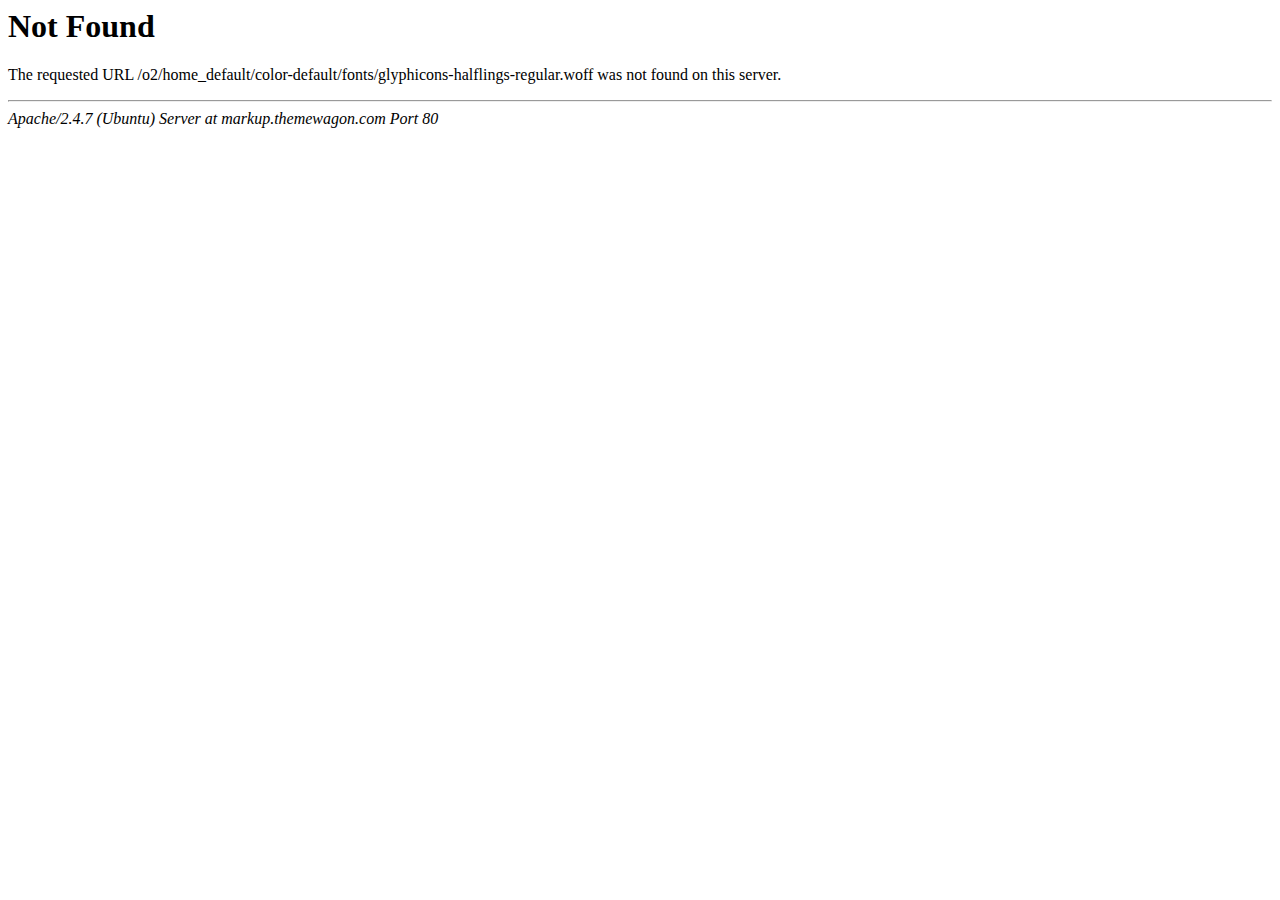
<file: fonts/glyphicons-halflings-regular-2.html>
<!DOCTYPE HTML PUBLIC "-//IETF//DTD HTML 2.0//EN">
<html><head>
<title>404 Not Found</title>
</head><body>
<h1>Not Found</h1>
<p>The requested URL /o2/home_default/color-default/fonts/glyphicons-halflings-regular.woff was not found on this server.</p>
<hr>
<address>Apache/2.4.7 (Ubuntu) Server at markup.themewagon.com Port 80</address>
</body></html>
</file>
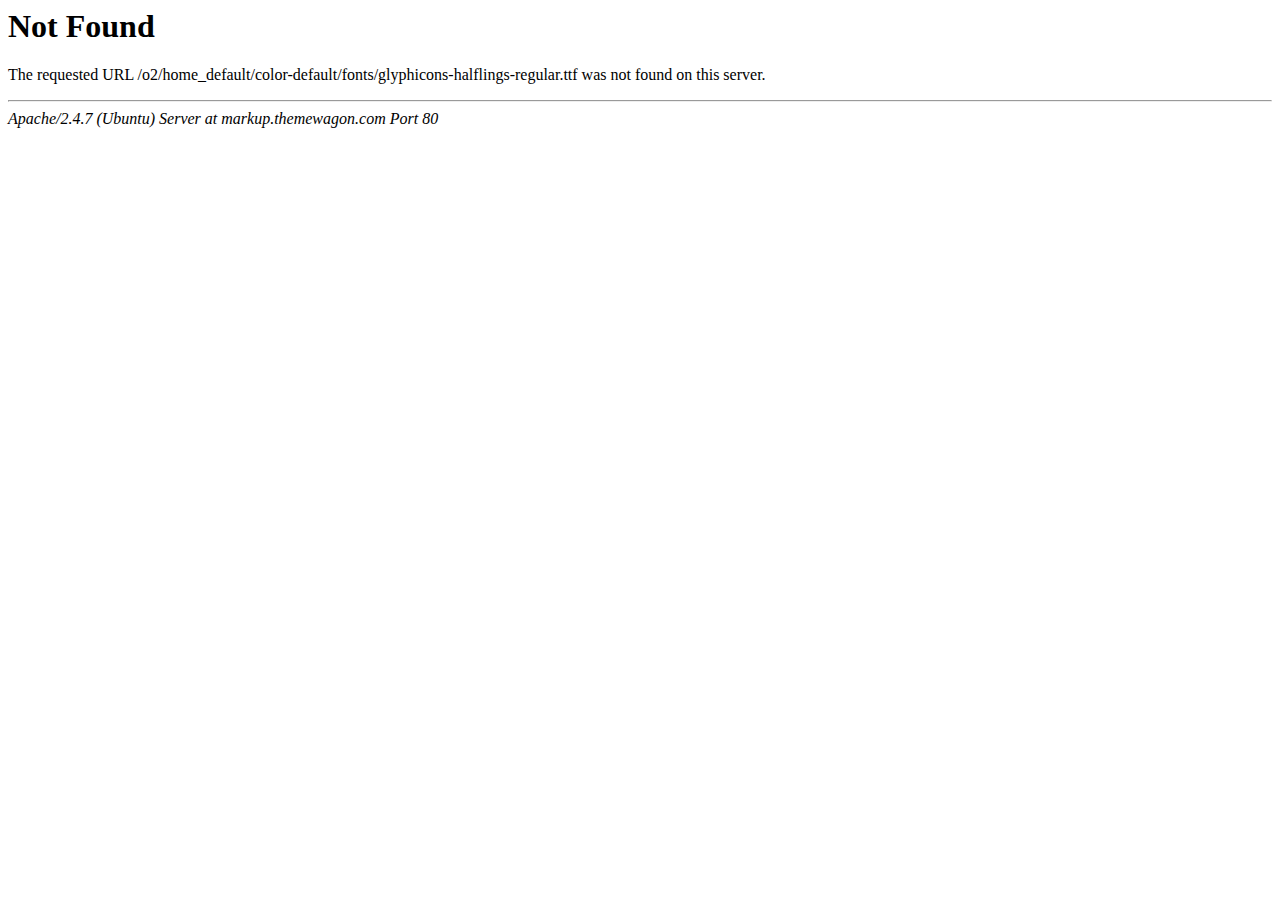
<file: fonts/glyphicons-halflings-regular-3.html>
<!DOCTYPE HTML PUBLIC "-//IETF//DTD HTML 2.0//EN">
<html><head>
<title>404 Not Found</title>
</head><body>
<h1>Not Found</h1>
<p>The requested URL /o2/home_default/color-default/fonts/glyphicons-halflings-regular.ttf was not found on this server.</p>
<hr>
<address>Apache/2.4.7 (Ubuntu) Server at markup.themewagon.com Port 80</address>
</body></html>
</file>
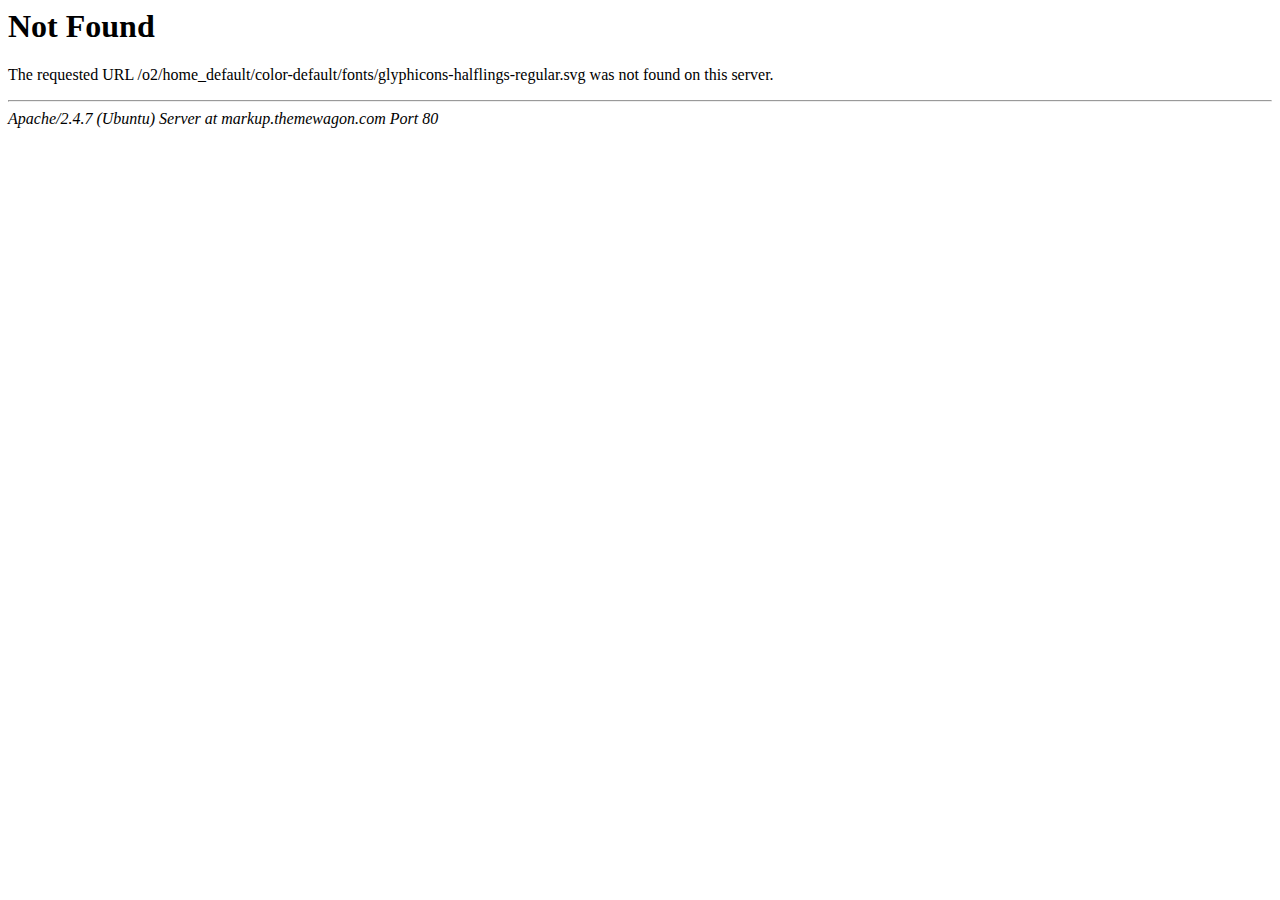
<file: fonts/glyphicons-halflings-regular-4.html>
<!DOCTYPE HTML PUBLIC "-//IETF//DTD HTML 2.0//EN">
<html><head>
<title>404 Not Found</title>
</head><body>
<h1>Not Found</h1>
<p>The requested URL /o2/home_default/color-default/fonts/glyphicons-halflings-regular.svg was not found on this server.</p>
<hr>
<address>Apache/2.4.7 (Ubuntu) Server at markup.themewagon.com Port 80</address>
</body></html>
</file>
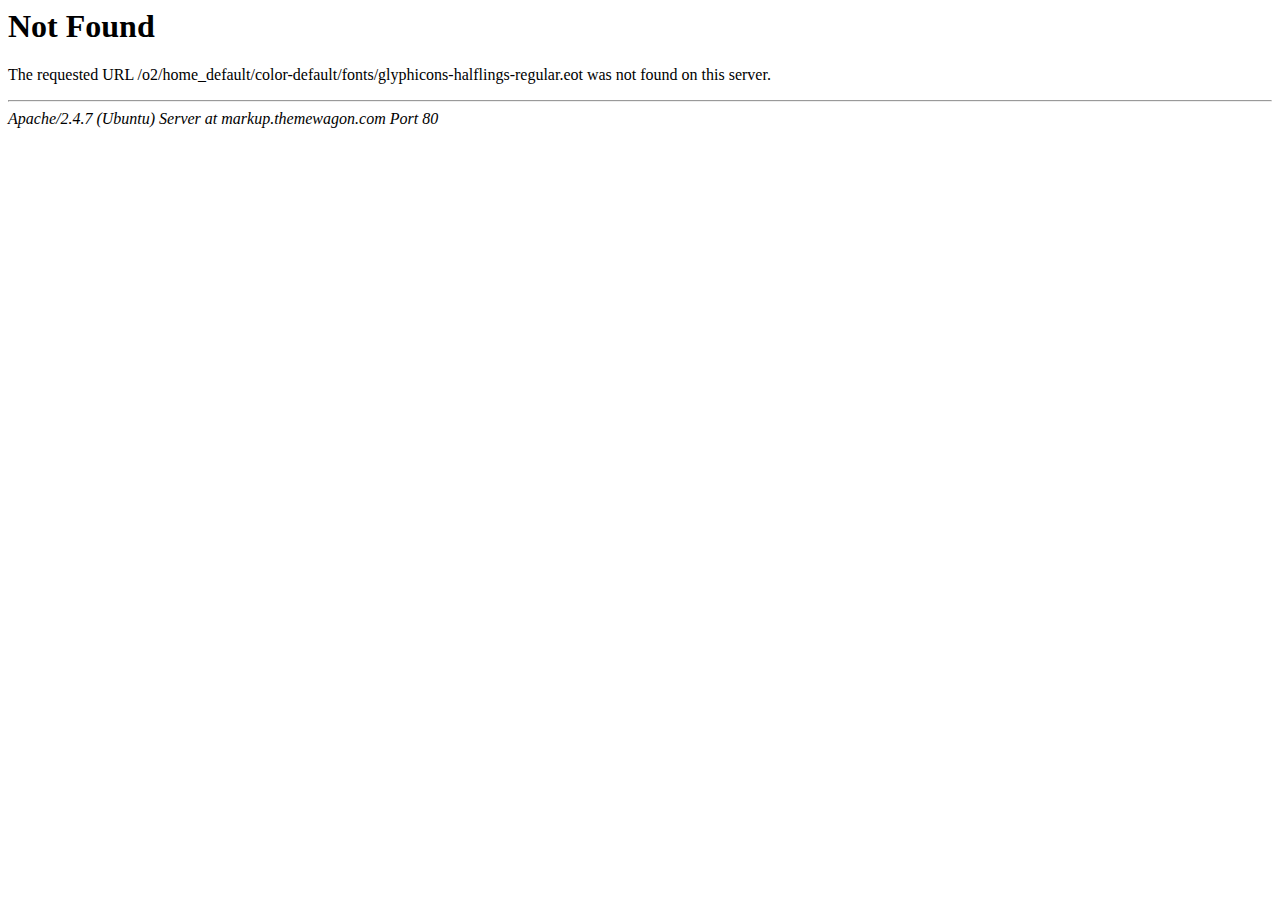
<file: fonts/glyphicons-halflings-regular.html>
<!DOCTYPE HTML PUBLIC "-//IETF//DTD HTML 2.0//EN">
<html><head>
<title>404 Not Found</title>
</head><body>
<h1>Not Found</h1>
<p>The requested URL /o2/home_default/color-default/fonts/glyphicons-halflings-regular.eot was not found on this server.</p>
<hr>
<address>Apache/2.4.7 (Ubuntu) Server at markup.themewagon.com Port 80</address>
</body></html>
</file>
